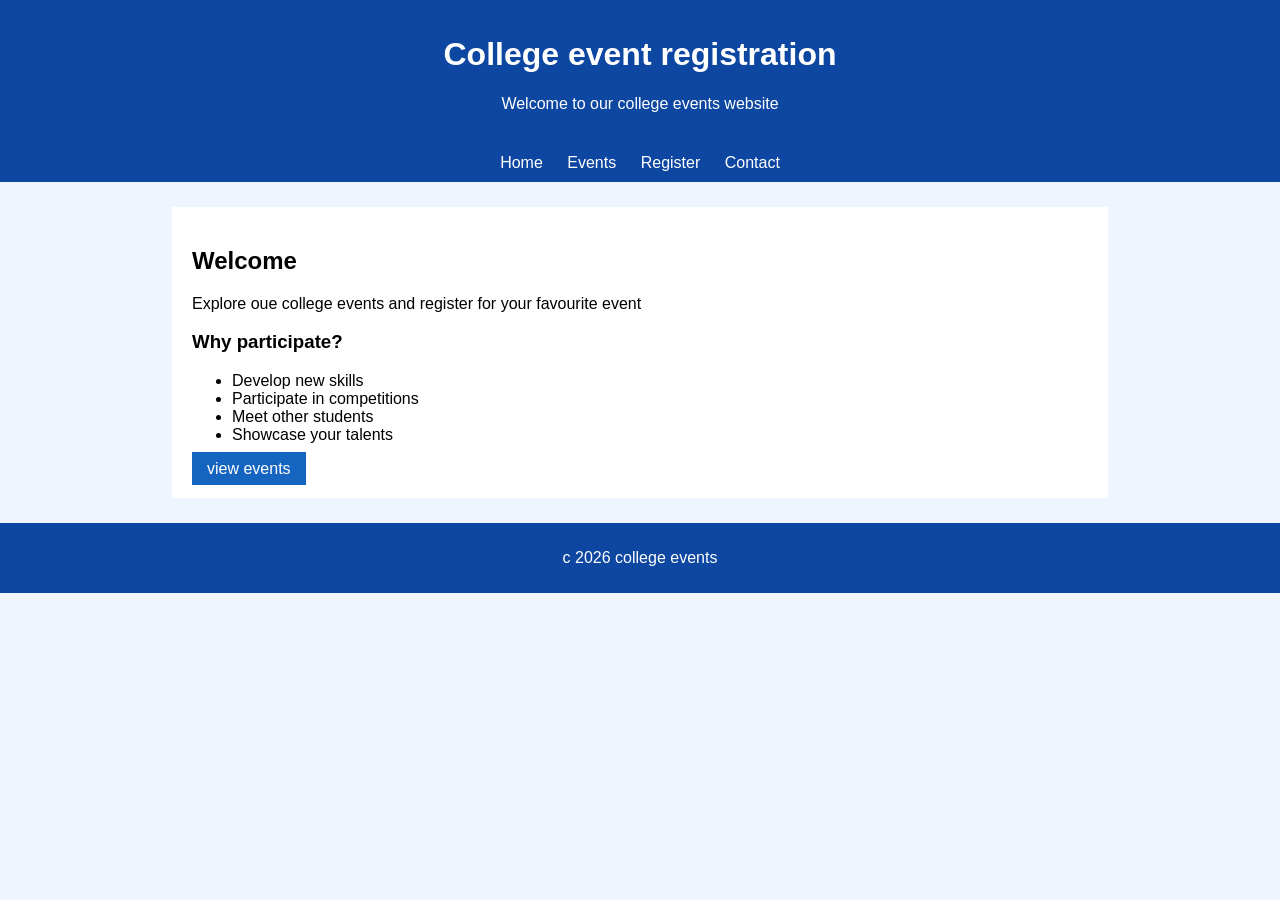
<file: index.html>
<!DOCTYPE html>
<html lang="en">
<head>
    <meta charset="UTF-8">
    <meta name="viewport" content="width=device-width, initial-scale=1.0">
        <title>College events</title>
        <link rel="stylesheet" href="style.css">
    </head>
    <body>
        <header>
            <h1>College event registration</h1>
            <p>Welcome to our college events website</p>
        </header>

        <nav>
            <a href="index.html">Home</a>
            <a href="events.html">Events</a>
            <a href="registration.html">Register</a>
            <a href="contact.html">Contact</a>
        </nav>
        <div class="content">
            <h2>Welcome</h2>
            <p>Explore oue college events and register for your favourite event</p>
            <h3>Why participate?</h3>
            <ul>
                <li>Develop new skills</li>
                <li>Participate in competitions</li>
                <li>Meet other students</li>
                <li>Showcase your talents</li>
            </ul>
            <a class="button" href="events.html">view events</a>
        </div>
        <footer>
            <p>c 2026 college events</p>
        </footer>
    </body>
</html>
</file>
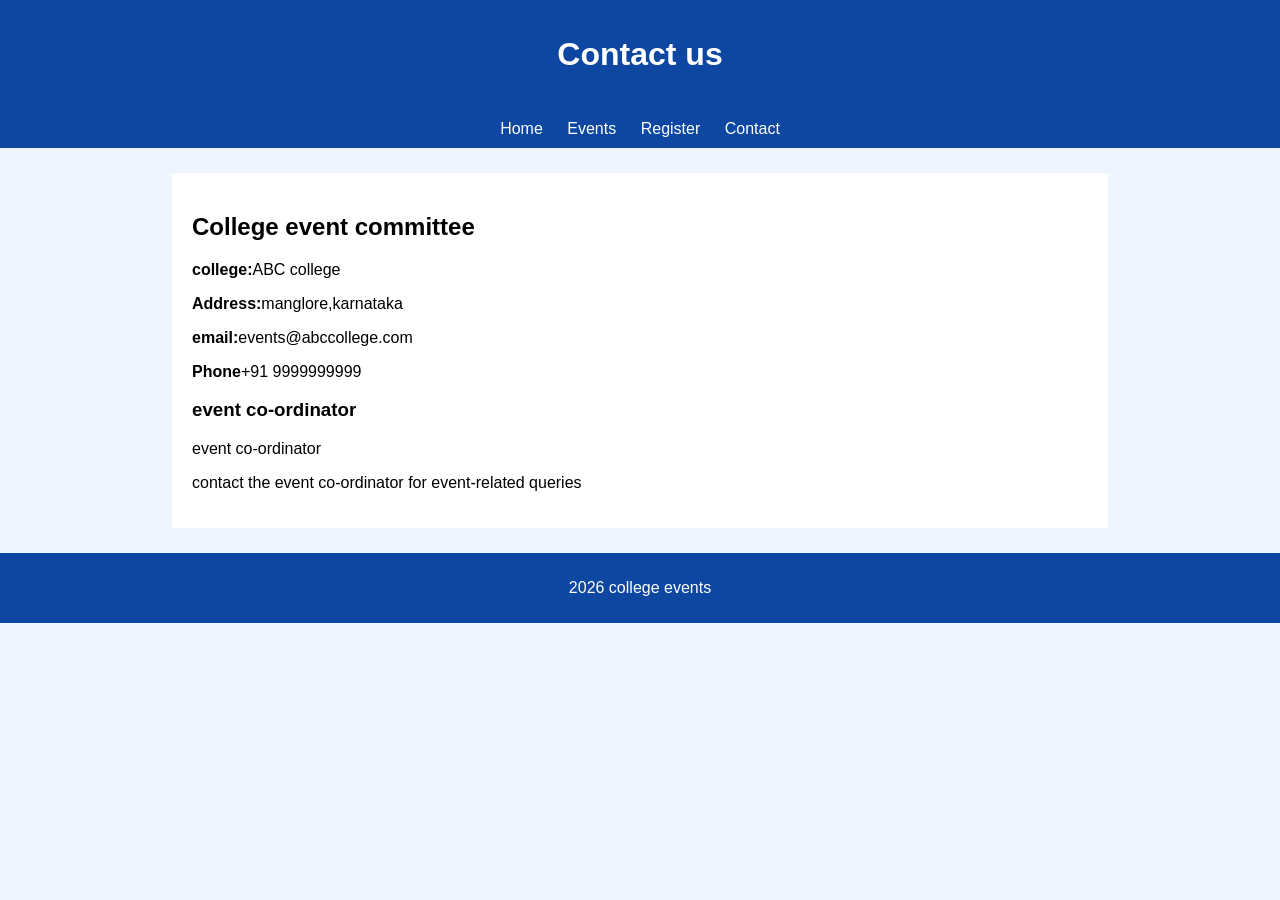
<file: contact.html>
<!DOCTYPE html>
<html lang="en">
<head>
    <meta charset="UTF-8">
    <meta name="viewport" content="width=device-width, initial-scale=1.0">
        <title>College events</title>
        <link rel="stylesheet" href="style.css">
    </head>
    <body>
        <header>
            <h1>Contact us</h1>
        </header>

        <nav>
            <a href="index.html">Home</a>
            <a href="events.html">Events</a>
            <a href="registration.html">Register</a>
            <a href="contact.html">Contact</a>
        </nav>
        <div class="content">
            <h2>College event committee</h2>
            <p><b>college:</b>ABC college </p>
            <p><b>Address:</b>manglore,karnataka</p>
            <p><b>email:</b>events@abccollege.com</p>
            <p><b>Phone</b>+91 9999999999</p>
            <h3>event co-ordinator</h3>
            <p>event co-ordinator</p>
            <p>contact the event co-ordinator for event-related queries</p>
            </div>
            <footer>
                <p>2026 college events</p>
            </footer>
            </body>
            </html>
</file>
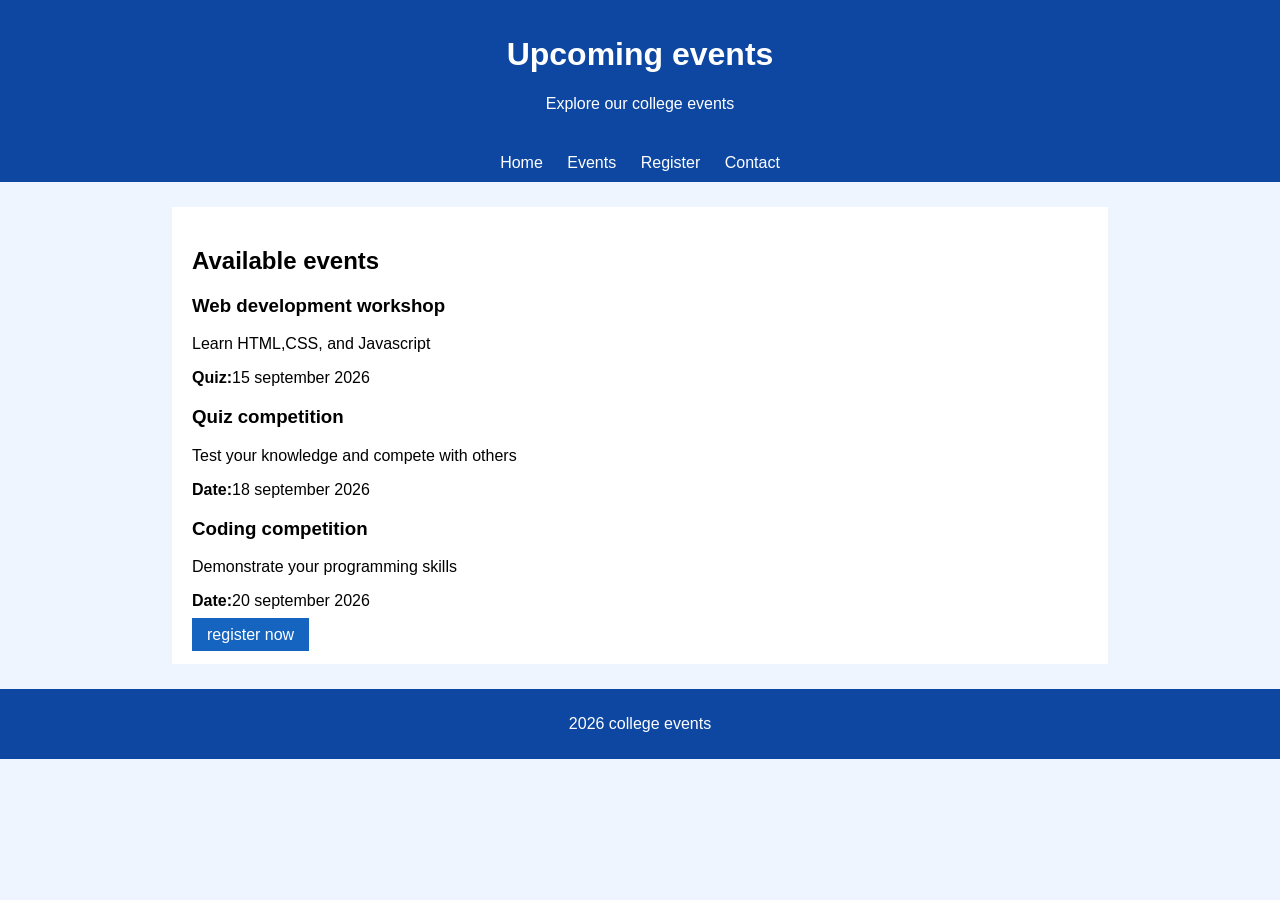
<file: events.html>
<!DOCTYPE html>
<html lang="en">
<head>
    <meta charset="UTF-8">
    <meta name="viewport" content="width=device-width, initial-scale=1.0">
    <title>events</title>
    <link rel="stylesheet" href="style.css">
    </head>
    <body>
        <header>
            <h1>Upcoming events</h1>
            <p>Explore our college events</p>
        </header>
        <nav>
            <a href="index.html">Home</a>
            <a href="events.html">Events</a>
            <a href="registration.html">Register</a>
            <a href="contact.html">Contact</a>
        </nav>
        <div class="content">
            <h2>Available events</h2>
            <h3>Web development workshop</h3>
            <p>Learn HTML,CSS, and Javascript</p>
            <p><b>Quiz:</b>15 september 2026</p>
            <h3>Quiz competition</h3>
            <p>Test your knowledge and compete with others</p>
            <p><b>Date:</b>18 september 2026</p>
            <h3>Coding competition</h3>
            <p>Demonstrate your programming skills</p>
            <p><b>Date:</b>20 september 2026</p>
            <a class="button" href="registration.html">register now</a>
        </div>
        <footer>
            <p>2026 college events</p>
        </footer>
    </body>
    </html>
</file>
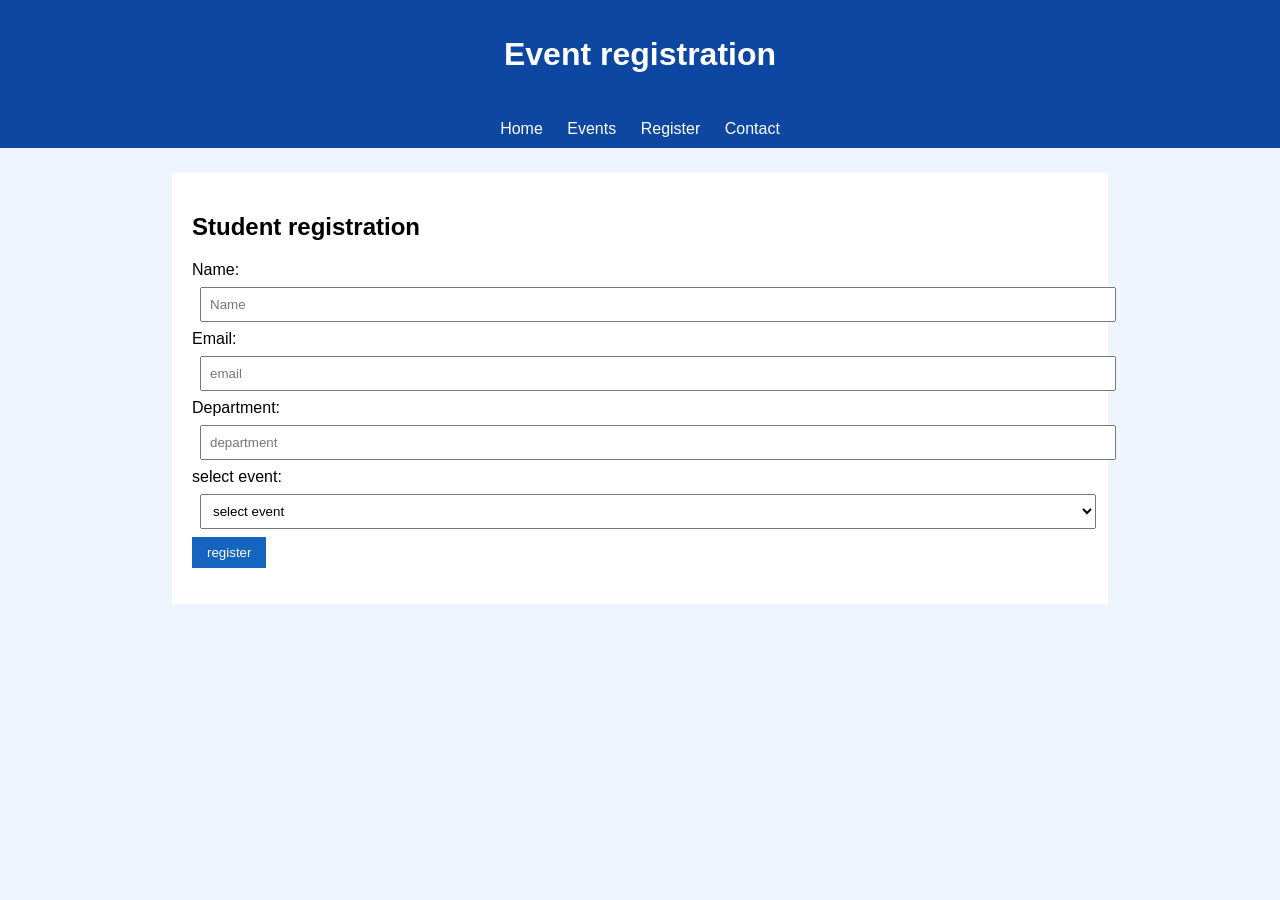
<file: registration.html>
<!DOCTYPE html>
<html lang="en">
<head>
    <meta charset="UTF-8">
    <meta name="viewport" content="width=device-width, initial-scale=1.0">
    <title>Registration</title>
    <link rel="stylesheet" href="style.css">
</head>
<body>
    <header>
        <h1>Event registration</h1>
    </header>

    <nav>
       <a href="index.html">Home</a>
        <a href="events.html">Events</a>
        <a href="registration.html">Register</a>
        <a href="contact.html">Contact</a>
    </nav>
    <div class="content">
        <h2>Student registration</h2>
        <form onsubmit="registerstudent(event)">
            <label>Name:</label>
            <input type="text" id="name" required placeholder="Name">
            <label>Email:</label>
            <input type="email" required placeholder="email">
            <label>Department:</label>
            <input type="text" required placeholder="department">
            <label name="event">select event:</label>
            <select name="event" id="event" required>
                <option value="">select event</option>
                <option>web development workshop</option>
                <option>quiz competition</option>
                <option>coding competition</option>
            </select>
            <button type="submit">register</button>
        </form>
        <p id="message"></p>
    </div>
    <script>
        function registerstudent(event)
        {
            event.preventDefault();
            let name=document.getElementById("name").value;
            let eventname=document.getElementById("event").value;
            document.getElementById("message").innerHTML=
            "successfully registered!<br>"+
            "welcome"+name+".<br>"+
            "event:"+eventname;
            document.getElementById("message").style.display="block";
        }
    </script>
</body>
</html>
</file>
<file: style.css>
body{
    margin:0;
    font-family:arial;
    background-color:#eef5ff;
}
header{
    text-align:center;
    background-color:#0d47a1;
    color:white;
    padding:15px;
}
nav{
    text-align:center;
    background-color:#0d47a1;
    padding:10px;
}
nav a{
    color:white;
    text-decoration:none;
    margin:10px;
}
.content{
    width:70%;
    margin:25px auto;
    padding:20px;
    background-color:white;
}
.button,button{
    padding:8px 15px;
    background-color:#1565c0;
    color:white;
    border:none;
    text-decoration:none;
}
input,select{
    display:block;
    width:100%;
    padding:8px;
    margin:8px;
}
footer{
    text-align:center;
    padding:10px;
    background-color:#0d47a1;
    color:white;
}
.message{
    margin-top:15px;
    padding:10px;
    background-color:#dff0d8;
    color:green;
    text-align:center;
}
</file>
